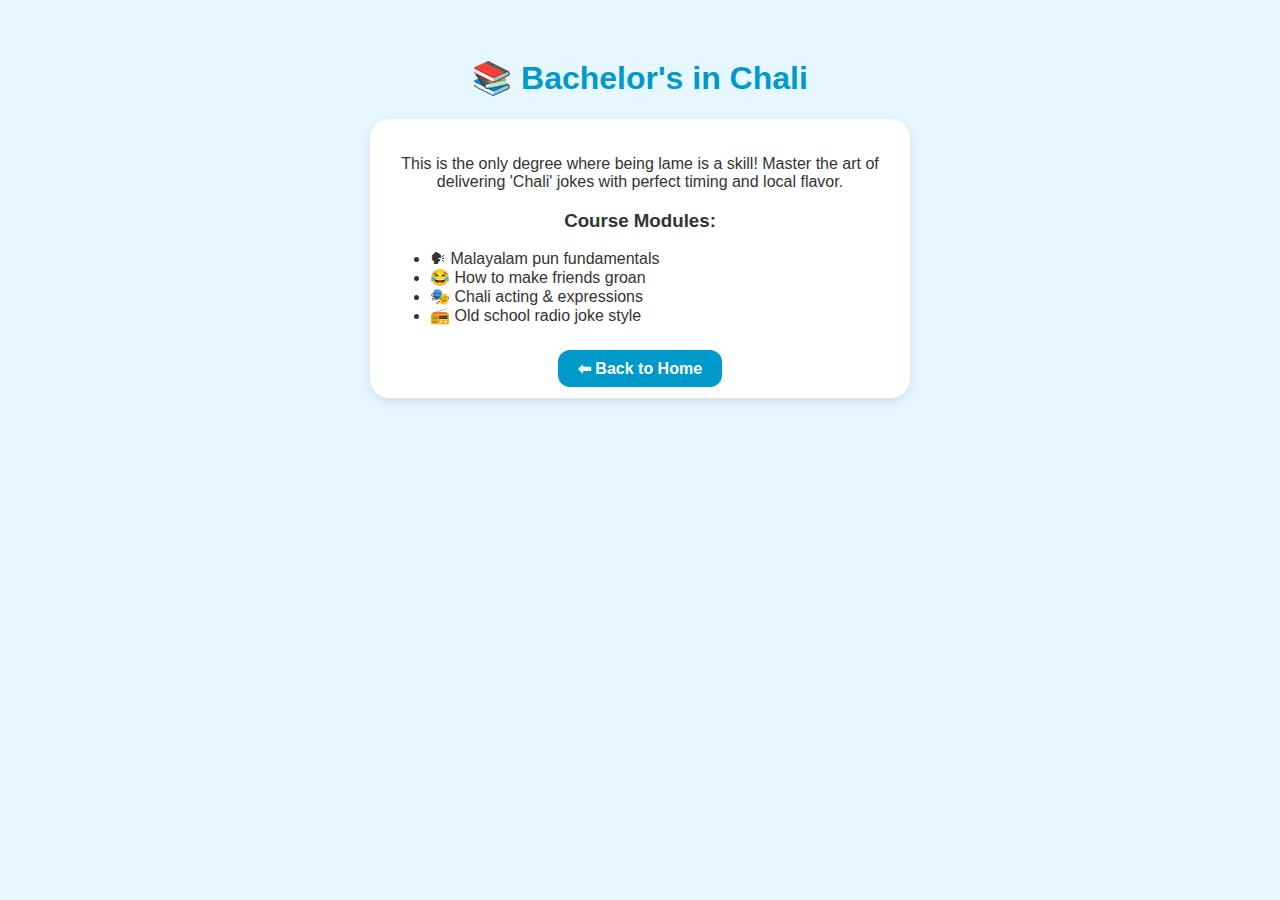
<file: templates/bachelors_in_chali.html>
<!DOCTYPE html>
<html lang="en">
<head>
    <meta charset="UTF-8">
    <meta name="viewport" content="width=device-width, initial-scale=1.0">
    <title>Bachelor's in Chali</title>
    <style>
        body {
            font-family: 'Comic Sans MS', cursive, sans-serif;
            background-color: #e6f7ff;
            color: #333;
            text-align: center;
            padding: 30px;
        }
        h1 {
            color: #0099cc;
        }
        .course-box {
            background: white;
            padding: 20px;
            border-radius: 20px;
            box-shadow: 0px 4px 12px rgba(0,0,0,0.1);
            display: inline-block;
            max-width: 500px;
        }
        .button {
            background-color: #0099cc;
            color: white;
            padding: 10px 20px;
            border-radius: 12px;
            text-decoration: none;
            font-weight: bold;
        }
        .button:hover {
            background-color: #006699;
        }
    </style>
</head>
<body>
    <h1>📚 Bachelor's in Chali</h1>
    <div class="course-box">
        <p>This is the only degree where being lame is a skill!  
        Master the art of delivering 'Chali' jokes with perfect timing and local flavor.</p>
        <h3>Course Modules:</h3>
        <ul style="text-align:left;">
            <li>🗣 Malayalam pun fundamentals</li>
            <li>😂 How to make friends groan</li>
            <li>🎭 Chali acting & expressions</li>
            <li>📻 Old school radio joke style</li>
        </ul>
        <br>
        <a href="/" class="button">⬅ Back to Home</a>
    </div>
</body>
</html>
</file>
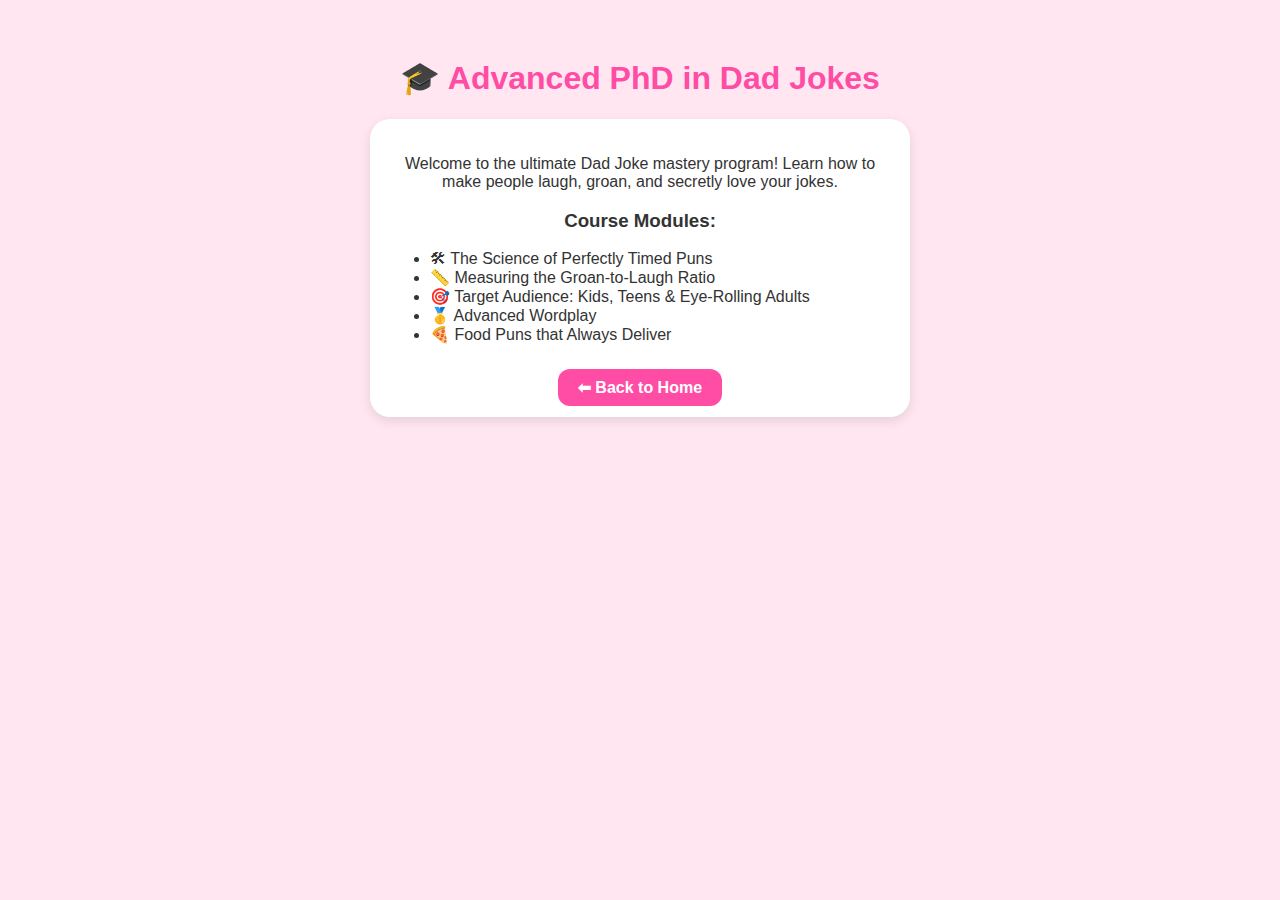
<file: templates/dad_jokes_course.html>
<!DOCTYPE html>
<html lang="en">
<head>
    <meta charset="UTF-8">
    <meta name="viewport" content="width=device-width, initial-scale=1.0">
    <title>Advanced PhD in Dad Jokes</title>
    <style>
        body {
            font-family: 'Comic Sans MS', cursive, sans-serif;
            background-color: #ffe6f0;
            color: #333;
            text-align: center;
            padding: 30px;
        }
        h1 {
            color: #ff4da6;
        }
        .course-box {
            background: white;
            padding: 20px;
            border-radius: 20px;
            box-shadow: 0px 4px 12px rgba(0,0,0,0.1);
            display: inline-block;
            max-width: 500px;
        }
        .button {
            background-color: #ff4da6;
            color: white;
            padding: 10px 20px;
            border-radius: 12px;
            text-decoration: none;
            font-weight: bold;
        }
        .button:hover {
            background-color: #e60073;
        }
    </style>
</head>
<body>
    <h1>🎓 Advanced PhD in Dad Jokes</h1>
    <div class="course-box">
        <p>Welcome to the ultimate Dad Joke mastery program!  
        Learn how to make people laugh, groan, and secretly love your jokes.</p>
        <h3>Course Modules:</h3>
        <ul style="text-align:left;">
            <li>🛠 The Science of Perfectly Timed Puns</li>
            <li>📏 Measuring the Groan-to-Laugh Ratio</li>
            <li>🎯 Target Audience: Kids, Teens & Eye-Rolling Adults</li>
            <li>🥇 Advanced Wordplay</li>
            <li>🍕 Food Puns that Always Deliver</li>
        </ul>
        <br>
        <a href="/" class="button">⬅ Back to Home</a>
    </div>
</body>
</html>
</file>
